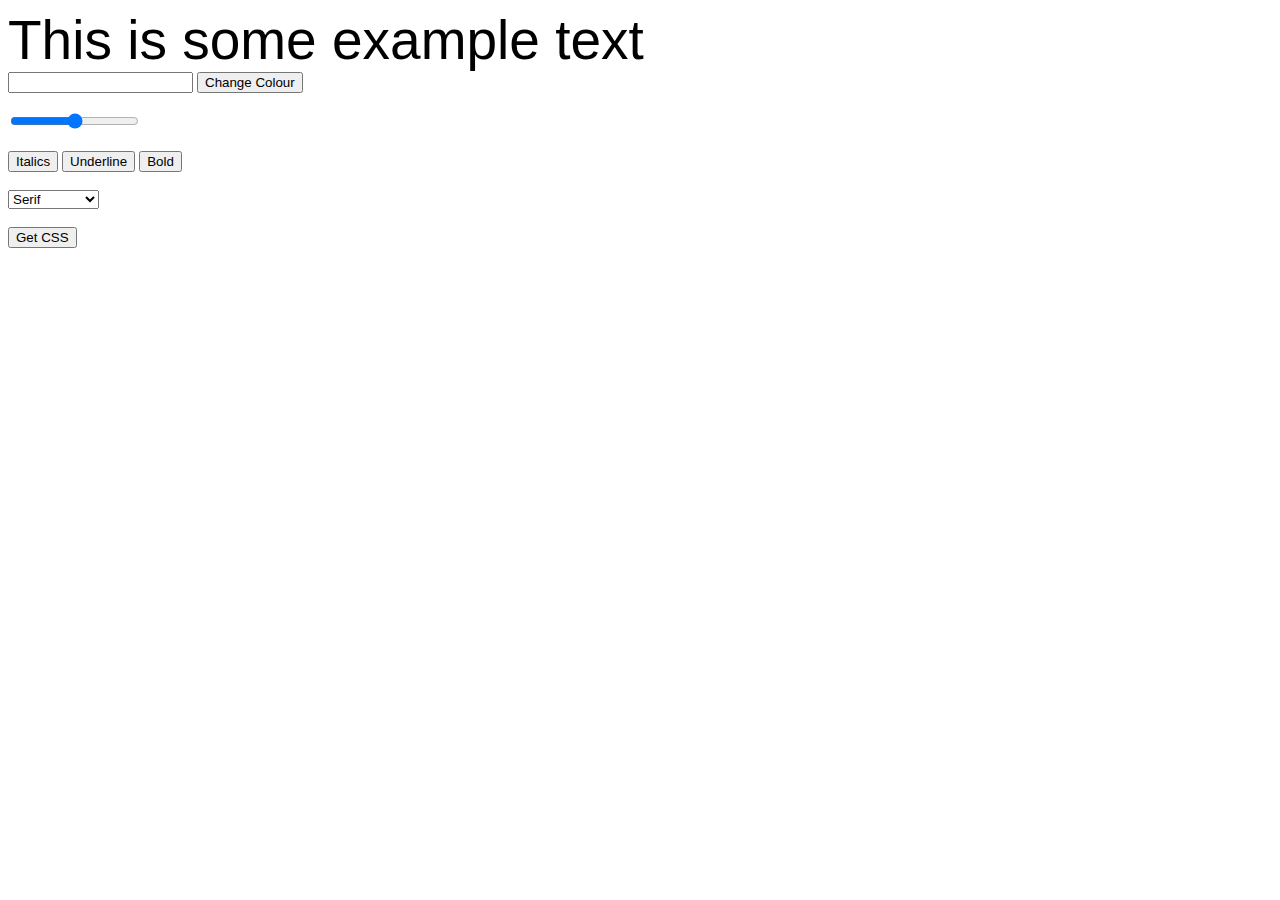
<file: Assignment4/Dynamic Css/index.html>
<!DOCTYPE html>
<html lang="en">

<head>
    <meta charset="UTF-8" />
    <meta name="viewport" content="width=device-width, initial-scale=1.0" />
    <title>Document</title>
    <style>
        .text-here {
            font-size: 55px;
            font-family: sans-serif;
            color: black;
            text-decoration: none;
            font-style: normal;
            font-weight: normal;
            line-height: normal;
            text-align: left;
            letter-spacing: normal;
            word-spacing: normal;
        }
    </style>
</head>

<body>
    <div class="text-here" id="text-container">This is some example text</div>

    <input type="text" id="colorbox" />

    <button id="colorchange">Change Colour</button>

    <br /><br />

    <input type="range" id="fontsize" min="10" max="100" value="55" />
    <br /><br />

    <button id="italic" class="stylebt">Italics</button>
    <button id="underline" class="stylebt">Underline</button>
    <button id="bold" class="stylebt">Bold</button>

    <br /><br />

    <select id="list">
        <option value="serif">Serif</option>
        <option value="sans-serif">Sans-Serif</option>
        <option value="monospace">Monospace</option>
        <option value="cursive">Cursive</option>
        <option value="fantasy">Fantasy</option>
    </select>

    <br /><br />

    <button id="getstyle">Get CSS</button>

    <br /><br />
    <p id="css-props"></p>

    <script src="script.js"></script>
</body>
</html>
</file>
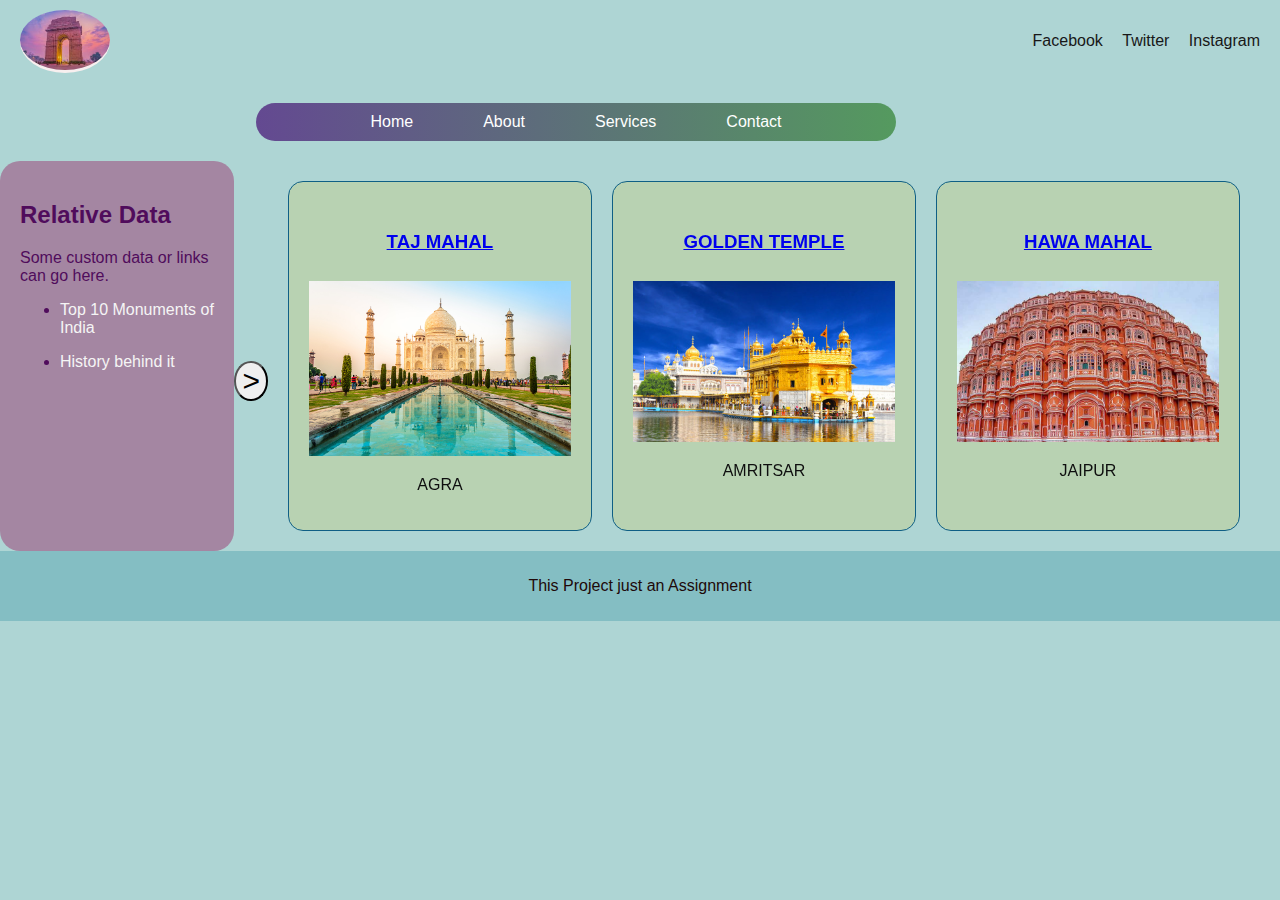
<file: Assignment1/nirlipta.html>
<!DOCTYPE html>
<html lang="en">

<head>
    <meta charset="UTF-8">
    <meta name="viewport" content="width=device-width, initial-scale=1.0">
    <title>Assignment 1</title>
    <link rel="stylesheet" href="style2.css">
    <script src="https://ajax.googleapis.com/ajax/libs/jquery/3.7.1/jquery.min.js"></script>
</head>

<body>
    <header class="container">

        <div class="logo"><img src="India-Gate.jpg" alt=""></div>
        <div class="social-links">
            <a href="#">Facebook</a>
            <a href="#">Twitter</a>
            <a href="#">Instagram</a>

        </div>

    </header>
    <nav class="menubar">
        <ul>
            <li><a href="#">Home</a></li>
            <li><a href="#">About</a></li>
            <li><a href="#">Services</a></li>
            <li><a href="#">Contact</a></li>
        </ul>
    </nav>
    <div class="container">
        <aside class="sidebar" id="show">
            <h2>Relative Data</h2>
            <p>Some custom data or links can go here.</p>
            <ul>
                <li>
                    <p><a href="#">Top 10 Monuments of India </a></p>
                </li>

                <li>
                    <p><a href="#">History behind it</a></p>
                </li>
            </ul>
        </aside>

        <div class="btn">
            <button id="btn1"> > </button>
        </div>

        <main class="content">
            <div class="box">
                <h3><a href="https://en.wikipedia.org/wiki/Taj_Mahal">TAJ MAHAL</a> </h3>
                <img src="TAJ-MAHAL-PD-BLOG.jpg" alt="Image 1">
                <p>AGRA</p>
            </div>
            <div class="box">
                <h3><a href="https://en.wikipedia.org/wiki/Golden_Temple">GOLDEN TEMPLE</a></h3>
                <img src="Golden Temple.png" alt="Image 2">
                <p>AMRITSAR</p>
            </div>
            <div class="box">
                <h3><a href="https://en.wikipedia.org/wiki/Hawa_Mahal">HAWA MAHAL</a></h3>
                <img src="Hawa Mahal.png" alt="Image 3">
                <p>JAIPUR</p>
            </div>
        </main>
    </div>
    <footer>
        <p>This Project just an Assignment</p>
    </footer>


    <script>

        $(document).ready(function () {

            $("#btn1").click(function () {

                $(".sidebar").toggle();


            })


        })
    </script>
</body>

</html>
</file>
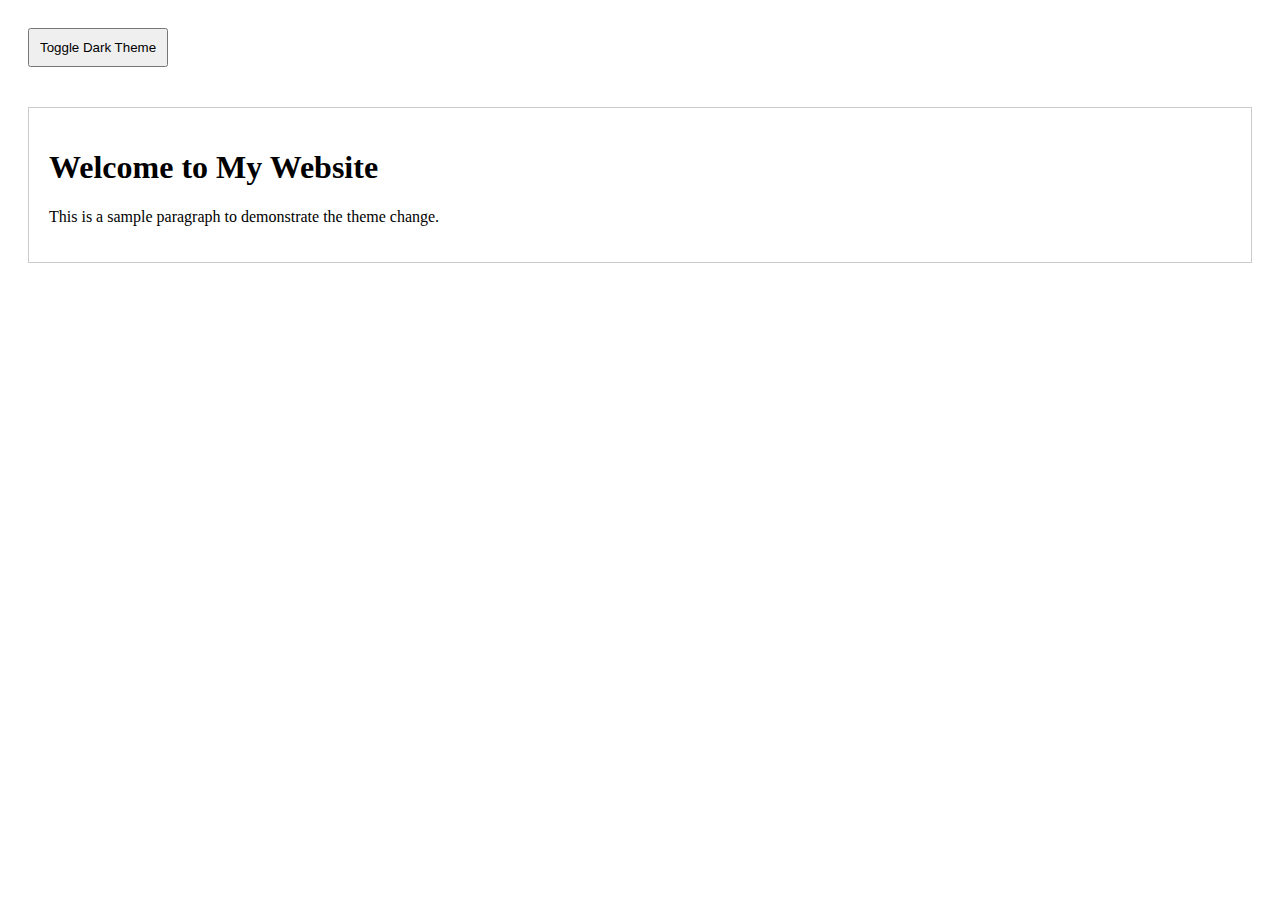
<file: Assignment4/Dark Theme/q1.html>
<!DOCTYPE html>
<html lang="en">
<head>
    <meta charset="UTF-8">
    <meta name="viewport" content="width=device-width, initial-scale=1.0">
    <title>Dark Theme Toggle</title>
    <link rel="stylesheet" href="q1.css">
</head>
<body>
    <button id="theme-toggle">Toggle Dark Theme</button>
    <div class="content">
        <h1>Welcome to My Website</h1>
        <p>This is a sample paragraph to demonstrate the theme change.</p>
    </div>
    <script src="q1.js"></script>
</body>
</html>
</file>
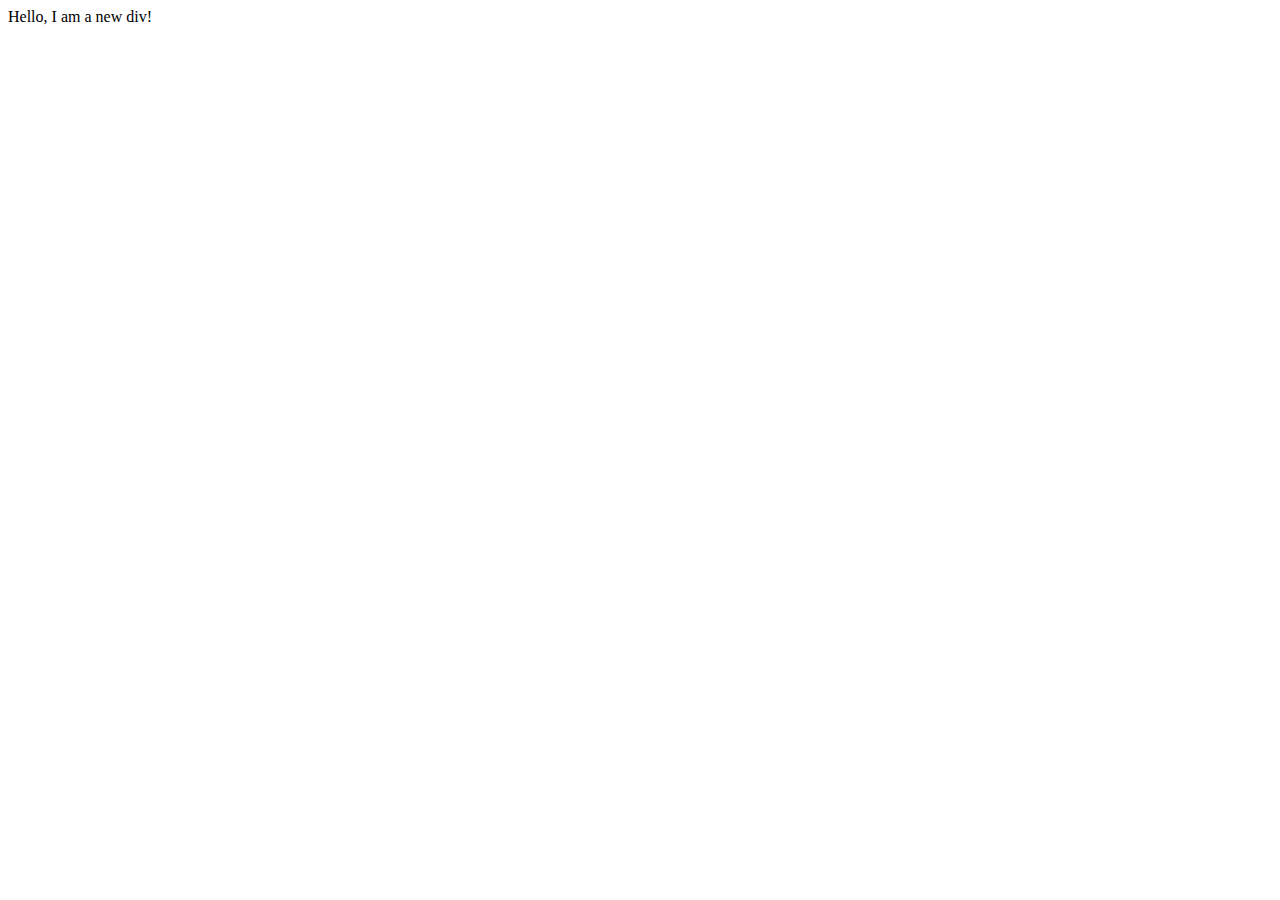
<file: Assignment4/Div Creation/q2.html>
<!DOCTYPE html>
 <html lang="en">
<head>
    <meta charset="UTF-8">
    <meta name="viewport" content="width=device-width, initial-scale=1.0">
    <title>Div Creation Example</title>
</head>

<body>
    <div id="container"></div>

    <script>

        var newDiv = document.createElement('div');
        newDiv.id = 'newDiv';
        newDiv.className = 'myDiv';
        newDiv.innerHTML = 'Hello, I am a new div!';

        var container = document.getElementById('container');
        container.appendChild(newDiv);
    </script>
</body>

</html>
</file>
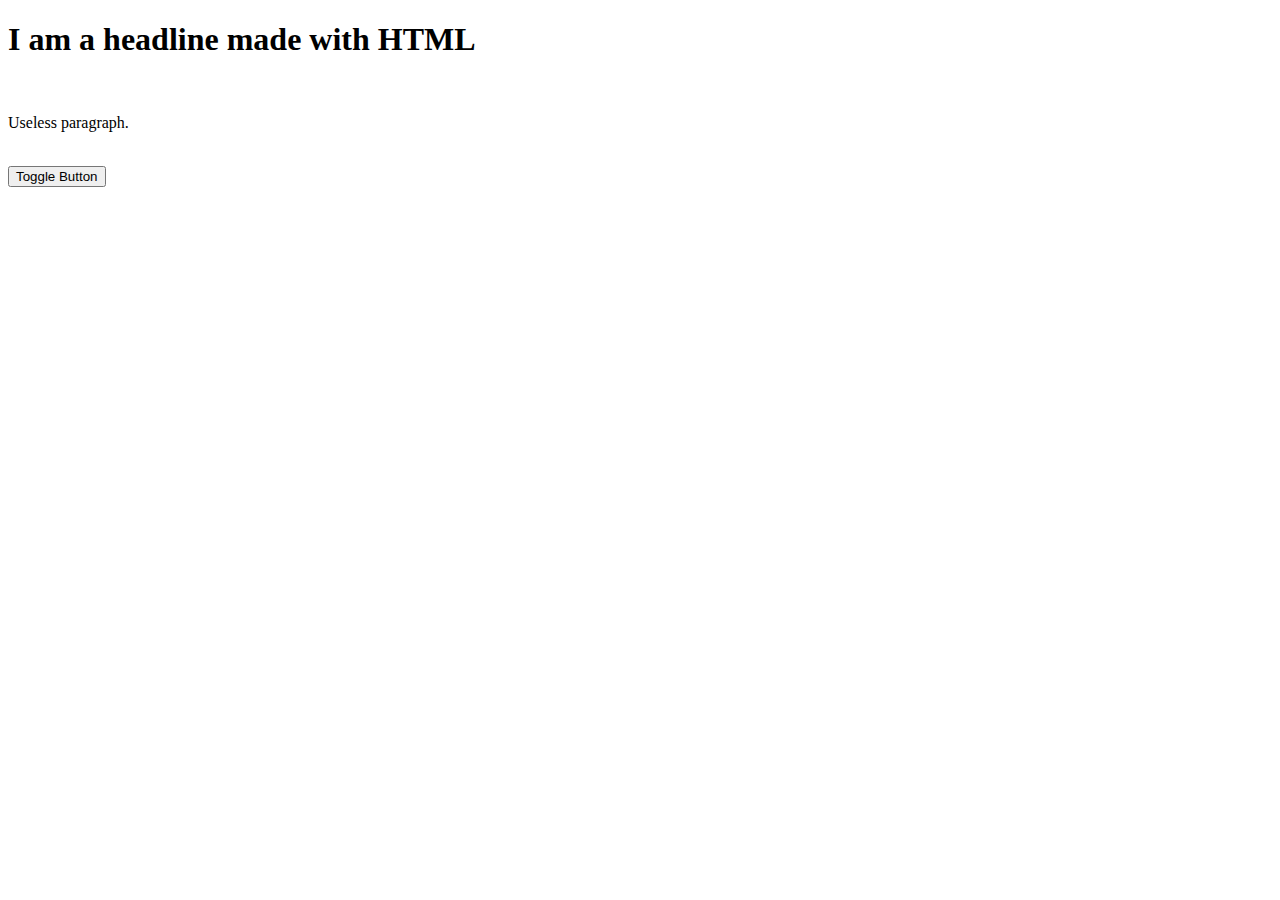
<file: Assignment4/Hide Show Para/q3.html>
<!DOCTYPE html>
<html lang="en">

<head>
    <meta charset="UTF-8" />
    <meta name="viewport" content="width=device-width, initial-scale=1.0" />
    <title>Document</title>
</head>

<body>
    <h1>I am a headline made with HTML</h1>
    <br />
    <p id="useless-paragraph">Useless paragraph.</p>
    <br />
    <button onclick="toggleVisibility()">Toggle Button</button>

    <script>
        function toggleVisibility() {
            let element = document.getElementById("useless-paragraph");
            if (element.style.display === "none") {
                element.style.display = "block";
            }
            else {
                element.style.display = "none";
            }
        }
    </script>
</body>

</html>
</file>
<file: Assignment1/style2.css>
body {
    font-family: Arial, sans-serif;
    margin: 0;
    padding: 0;
    box-sizing: border-box;
    background-repeat: no-repeat;
    background-position: fixed;
    background-color: #acd4d3fa;
}

.main {
    margin: 0 200px;

}

header {
    display: flex;
    justify-content: space-between;
    align-items: center;
    flex-direction: row;
    color: #000000fd;
    padding: 10px 20px;
}

header .logo {
    font-size: 0.9em;
    width: 90px;
    background-color: #f7efef;
    border-radius: 50%;
}

header .logo img {
    height: 50%;
    width: 90px;
    border-radius: 60%;
}

header .social-links a {
    color: #181818;
    margin-left: 15px;
    text-decoration: none;
}

.menubar {
    margin-left: 40%;
    margin-top: 20px;
    margin-left: 20%;
    margin-bottom: 20px;
    /* background-color: #494545; */
    background: linear-gradient(to right,
            rgba(65, 8, 114, 0.682),
            rgba(20, 111, 10, 0.582));
    display: flex;
    align-items: center;
    justify-content: center;
    /* width: 480px; */
    /* min-width: 450px; */
    width: 50%;
    border-radius: 25px;
    position: relative;

}

nav .menubar {
    margin-left: 40%;
}

.menubar ul {
    list-style: none;
    margin: 0;
    padding: 0;
    display: flex;
    justify-content: center;
}

.menubar ul li {
    margin: 0 15px;
}

.menubar ul li a {
    color: #fff;
    text-decoration: none;
    padding: 10px 20px;
    display: block;
}

.menubar ul li a:hover {
    background-color: #64566e;
}

.container {
    display: flex;
    flex-direction: row;
}



.sidebar {
    width: 20%;
    background-color: #9f57839f;
    /* backdrop-filter: blur(4px); */
    padding: 20px;
    color: #500c5c;
    border-radius: 20px;
}

.sidebar a {
    text-decoration: none;
    color: rgb(245, 245, 245);
}

button#btn1 {
    margin-top: 200px;
    font-size: 30px;
    border-radius: 50%;
}

.content {
    width: 100%;
    padding: 20px;
    display: flex;
    flex-wrap: wrap;
    gap: 20px;

}

.content .box {
    /* background-color: transparent; */
    background: #d2ca5a45;
    backdrop-filter: blur(1px);
    padding: 20px;
    color: #0e0e0e;
    border: 1px solid #0f5f85;
    width: calc(33.333% - 20px);
    box-sizing: border-box;
    border-radius: 15px;
    box-shadow: inset;
    align-items: center;

}

.content .box h3 {
    padding: 10px;
    text-align: center;
}

.content .box p {
    text-align: center;
}

.content .box img {
    max-width: 100%;
    height: auto;
    transition: transform .4s ease-in;
}

.content .box:hover img{
    transform: scale(1.16);
} 


footer {
    background-color: #2b909e52;
    color: #200909;
    text-align: center;
    padding: 10px 0;
    position: relative;
    bottom: 0;
    width: 100%;
}
</file>
<file: Assignment4/Dark Theme/q1.css>
/* Light theme styles */
body {
    background-color: white;
    color: black;
}

/* Dark theme styles */
body.dark-theme {
    background-color: black;
    color: white;
}

button {
    margin: 20px;
    padding: 10px;
    cursor: pointer;
}

.content {
    margin: 20px;
    padding: 20px;
    border: 1px solid #ccc;
}
</file>
